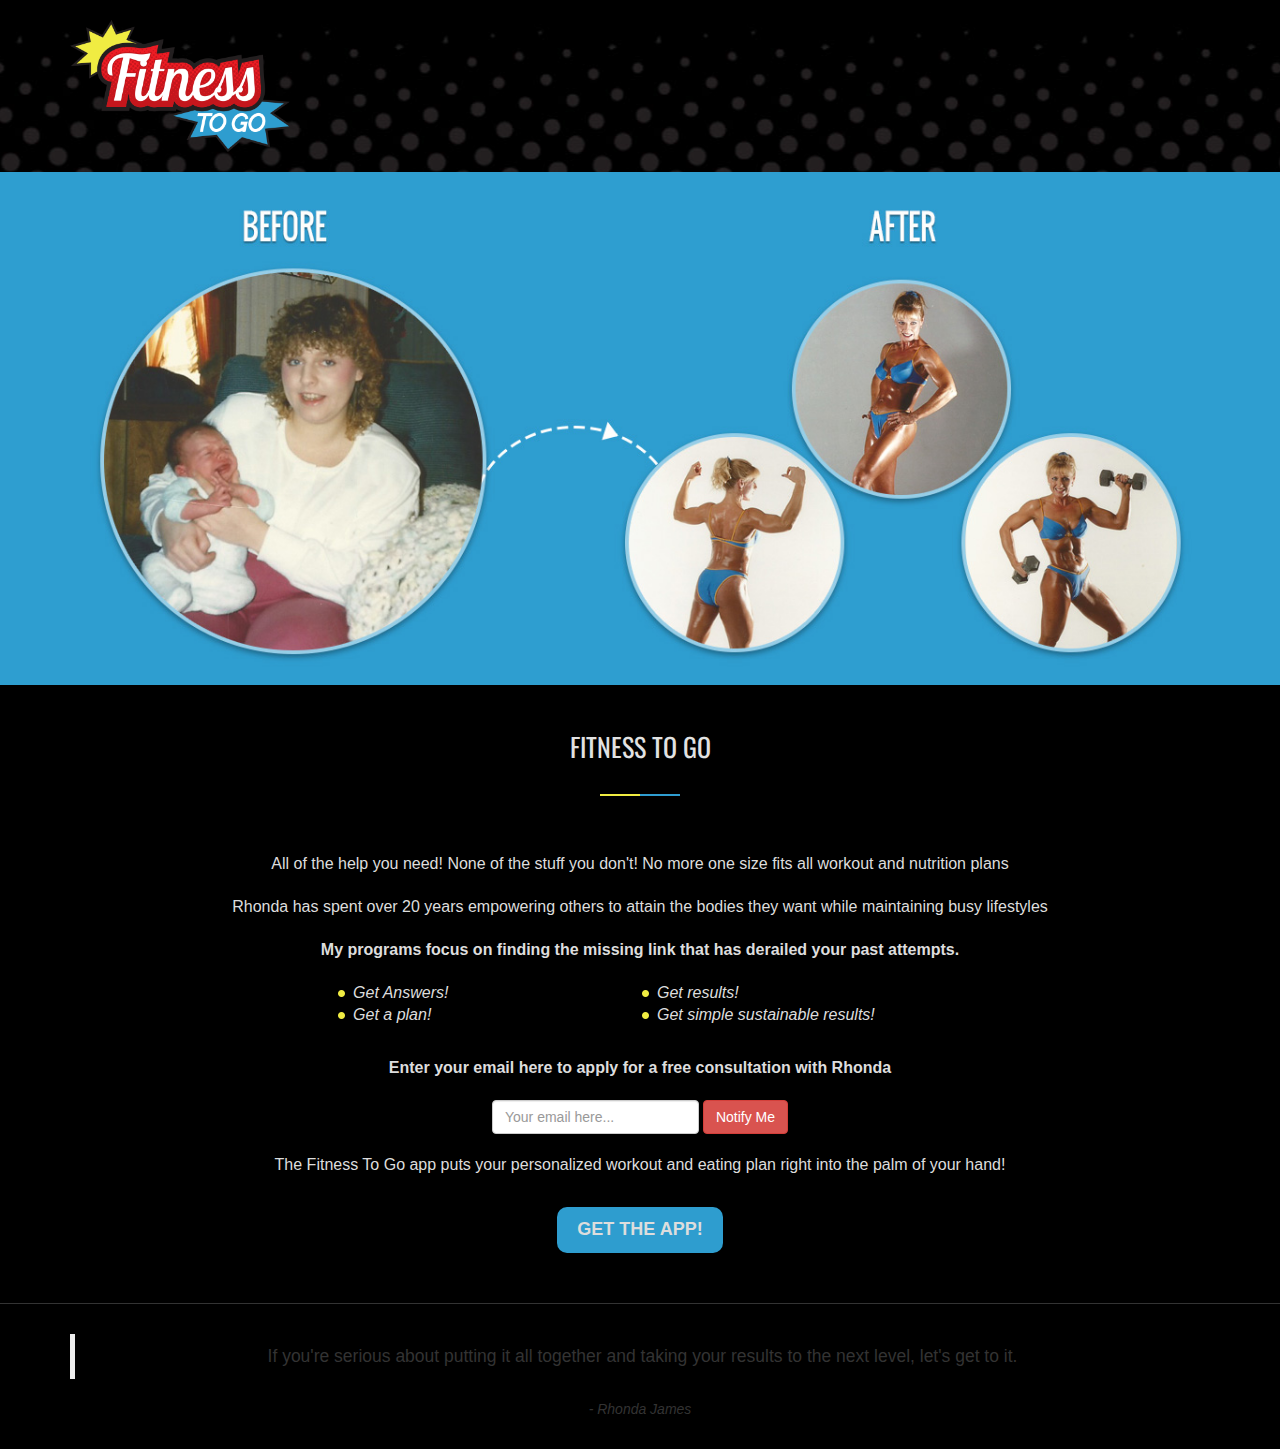
<file: index.html>
<!DOCTYPE html>
<head>
    <title>Fitness To Go</title>

    <!-- Meta -->
    <meta charset="utf-8">
    <meta content="width=device-width, initial-scale=1.0" name="viewport">
    <meta content="" name="description">
    <meta content="" name="author">
    <meta name="viewport" content="width=device-width, height=device-height, initial-scale=1.0, user-scalable=yes">
    <meta name="apple-mobile-web-app-capable" content="yes" />
    <meta name="handheldfriendly" content="true" />
    <meta name="MobileOptimized" content="width" />
    <meta name="format-detection" content="telephone=no" />

    <!-- Favicon -->


    <!---  CSS Global Compulsory  -->
    <link href="css/bootstrap.css" rel="stylesheet">
    <link href="css/custom.css" rel="stylesheet">

    <!---  Stylesheet For Icons  --->    
    <link href="css/font-awesome.css" rel="stylesheet">

    <!---  Menu Stylesheet  --->
    <link rel="stylesheet" href="css/menu-style.css" type="text/css">

    <!---  Owl Carousel Slider  Stylesheet  -->
    <link href="css/owl.carousel.css" rel="stylesheet" type="text/css" />

    <!--  Google Hosted Jquery File  --->
    <script src="https://ajax.googleapis.com/ajax/libs/jquery/1.11.3/jquery.min.js"></script>

    <script src="https://oss.maxcdn.com/libs/html5shiv/3.7.0/html5shiv.js"></script>
    <script src="https://oss.maxcdn.com/libs/respond.js/1.4.2/respond.min.js"></script>

    <!-- google fonts --> 
    <link href='http://fonts.googleapis.com/css?family=Roboto:400,100,100italic,300,300italic,400italic,500,500italic,700,700italic,900,900italic' rel='stylesheet' type='text/css'>
    <link href='https://fonts.googleapis.com/css?family=Oswald:400,700,300' rel='stylesheet' type='text/css'>

    <!--[if lte IE 8]>
        <link rel="stylesheet" href="https://fonts.googleapis.com/css?family=Oswald:400" /> 
        <link rel="stylesheet" href="http://fonts.googleapis.com/css?family=Oswald:700" /> 
        <link rel="stylesheet" href="http://fonts.googleapis.com/css?family=Oswald:300" />
    <![endif]-->

</head>	

<body>
    <!---  Header Section Start  --->
    <div class="header">
        <div class="container">
            <div class="row">
                <div class="col-md-4 col-sm-6">
                    <div class="logo">
                        <a href="index.html" title="Fitness To Go"><img src="images/logo.png" alt="Fitness To Go"></a>
                    </div>
                </div>
            </div>
        </div>
    </div>
    <!---  Header Section End  --->

    <!---  Slider Section Start  --->
    <div class="home_slider_bg">
        <img src="images/banner1.jpg" />
    </div>
    <!---  Slider Section End  --->

    <!---  Content Section Start  --->
    <div class="home_middel">
        <div class="container">
            <div class="row">
                <div class="col-md-12">
                    <h2>fitness To go
                        <span class="heding_line"><img src="images/heding_line.jpg" alt="Heading Line"></span>
                    </h2>
                    <p>All of the help you need! None of the stuff you don't! No more one size fits all workout and nutrition plans</p>
                    <p>Rhonda has spent over 20 years empowering others to attain the bodies they want while maintaining busy lifestyles</p>
                    <p><strong>My programs focus on finding the missing link that has derailed your past attempts.</strong></p>
                    <div class="listing">
                        <ul>
                            <li>Get Answers!</li>
                            <li>Get results!</li>
                            <li>Get a plan!</li>
                            <li>Get simple sustainable results!</li>
                        </ul>
                    </div>

                    <div class="subscribe">
                        <p><strong>Enter your email here to apply for a free consultation with Rhonda</strong></p>
                        <div class="row">
                            <div class="col-md-4 col-md-offset-4 col-sm6-6 col-sm-offset-3 ">
                                <form class="form-inline" role="form">
                                    <div class="form-group">
                                        <label class="sr-only" for="exampleInputEmail2">Email address</label>
                                        <input type="email" class="form-control transparent" placeholder="Your email here...">
                                    </div>
                                    <button type="submit" class="btn btn-danger btn-fill">Notify Me</button>
                                </form>
                            </div>
                        </div>
                    </div>
                    <p>The Fitness To Go app puts your personalized workout and eating plan right into the palm of your hand!</p>
                    <span class="bt"><a href="http://fitnesstogo.trainerize.com" target="_blank">get the app!</a></span>

                </div>
            </div>
        </div>
    </div>
    <div class="footer">
        <div class="container">
            <blockquote>If you're serious about putting it all together and taking your results to the next level, let's get to it.</blockquote><i> - Rhonda James</i>
        </div>
    </div>
    <!---  Content Section End  --->




    <script src="js/owl.carousel.js" type="text/javascript"></script>
    
    <!--- Script for Home Page Slider --->
    <script type="text/javascript">
        $(document).ready(function () {

            var owl = $("#hom_slider");
            owl.owlCarousel({
                items: 1, //10 items above 1000px browser width
                navigation: true,
                pagination: true,
                touchDrag: true,
                navigationText: ['<i class="fa fa-angle-left"></i>', '<i class="fa fa-angle-right"></i>'],
                paginationSpeed: 500,
                singleItem: true,
                autoPlay: true,
                responsive: true
            });
        });

    </script> 

    <script src="js/bootstrap.min.js" type="text/javascript"></script>
</body>
</html>
</file>
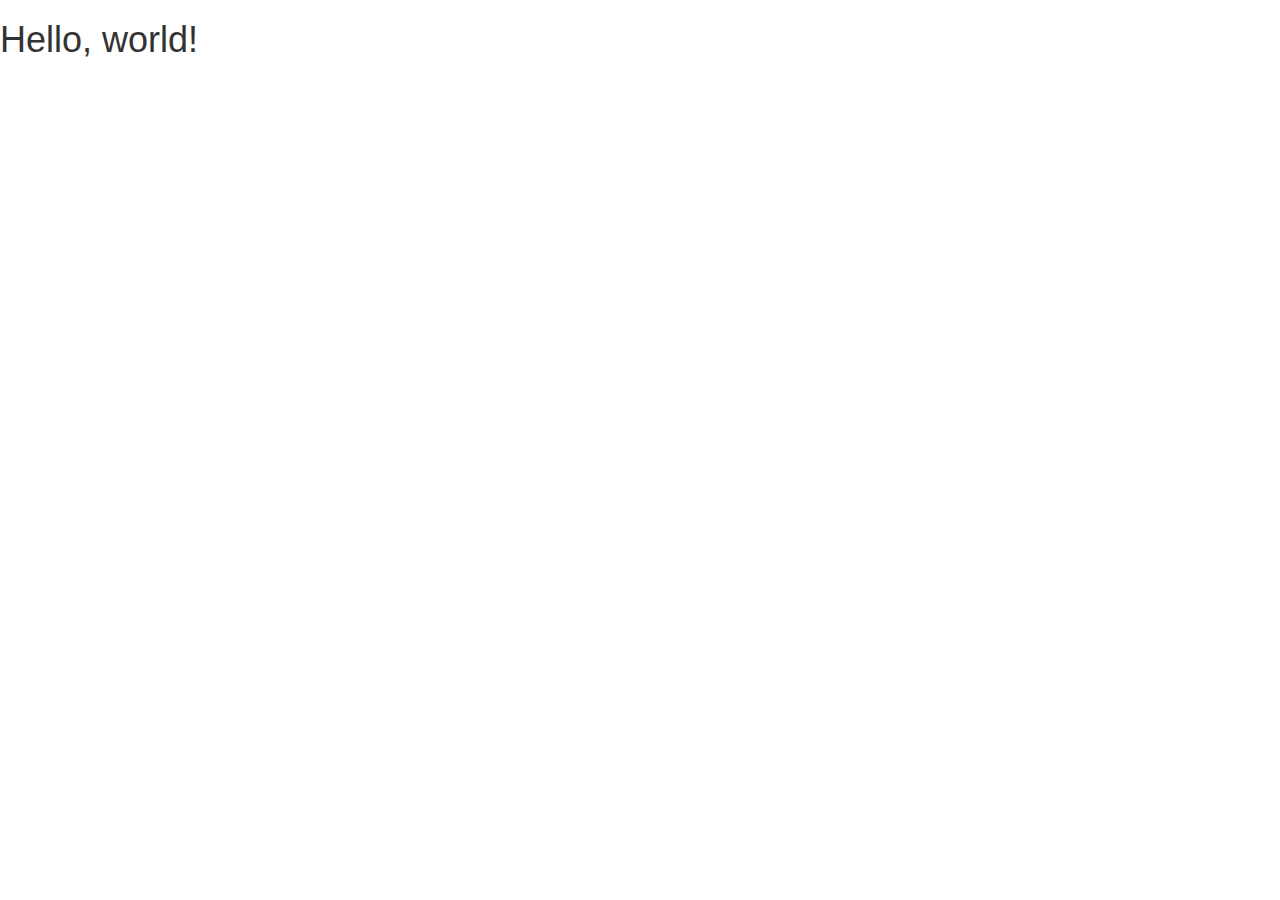
<file: index-old.html>
<!DOCTYPE html>
<html lang="en">
  <head>
      <meta charset="utf-8">
          <meta http-equiv="X-UA-Compatible" content="IE=edge">
              <meta name="viewport" content="width=device-width, 
              initial-scale=1">
                  <!-- The above 3 meta tags *must* come first in the head; any 
                  other head content must come *after* these tags -->
                      <title>Bootstrap 101 Template</title>
                      
                          <!-- Bootstrap -->
                              <link href="css/bootstrap.min.css" 
                              rel="stylesheet">
                              
                                  <!-- HTML5 shim and Respond.js for IE8 support 
                                  of HTML5 elements and media queries -->
                                      <!-- WARNING: Respond.js doesn't work if 
                                      you view the page via file:// -->
                                          <!--[if lt IE 9]>
                                                <script 
                                                src="https://oss.maxcdn.com/html5shiv/3.7.2/html5shiv.min.js"></script>
                                                      <script 
                                                      src="https://oss.maxcdn.com/respond/1.4.2/respond.min.js"></script>
                                                          <![endif]-->
                                                            </head>
                                                              <body>
                                                                  <h1>Hello, 
                                                                  world!</h1>
                                                                  
                                                                      <!-- 
                                                                      jQuery 
                                                                      (necessary 
                                                                      for 
                                                                      Bootstrap's JavaScript plugins) -->
                                                                          <script src="https://ajax.googleapis.com/ajax/libs/jquery/1.11.3/jquery.min.js"></script>
                                                                              <!-- Include all compiled plugins (below), or include individual files as needed -->
                                                                                  <script src="js/bootstrap.min.js"></script>
                                                                                    </body>
                                                                                    </html>
</file>
<file: css/custom.css>
html, bdy {
    font-style: normal !important;
    color: #41484d;
    font-family: 'Roboto', sans-serif !important;

}
body{
    background: #fff;
}
h1, h2, h3, h4, h5, h6 {
    font-weight: 200;
    line-height: 44px;
    padding: 0;
}
h2 {
    font-size: 38px;
    font-weight: 200;
}
a{
    outline: none;
    border: none;
}
p {
    font-weight: 300;
}
a:hover {
    text-decoration: none;
}
input{
    outline: 0;
}
a,
input[type="submit"]
{
    transition: 0.3s;
    -moz-transition: 0.3s;
    -webkit-transition: 0.3s;}
/*=================
        HEADER
==================*/
.header{
    background:url(../images/header_topbg.jpg) repeat-x top center;
    padding: 0px;
}
.logo{
    margin: 0px;
    width: 225px;
    display: inline-block;
    padding: 20px 0px;
}
.logo img
{
    width: 100%;
    display: inline-block;
}
.con_info {
  display: inline-block;
  padding: 76px 0;
}
.con_info ul{
	display:inline-block;
	padding:0px;
	margin:0px;
	}
	.con_info ul li{
	display:inline-block;
	list-style: none;
	}
	.con_info ul li a{
	display:inline-block;
	color :#fff;
	}
	.con_info ul li a .fa{
	margin-right:5px;
}
.pull-right.con_info a:hover {
  color: #2E9ED0;
}

/*=================
        SLIDER
==================*/

.home_slider_bg {
    background: #2e9dcf none repeat scroll 0 0;
    display: inline-block;
    text-align: center;
    width: 100%;
}
.home_slider{
    width: 100%;
    display: inline-block;
    text-align: center;
    padding:40px 0;
    background: #2e9dcf;
}
.hom_slider_inner{
    display: inline-block;
    width: 100%;
}
.hom_slider_inner h3{
    font-weight: normal;
    font-family: 'Oswald', sans-serif;
    font-size: 36px;
    color: #fff;
    text-transform: uppercase;
    margin: 0 0 40px;
    text-shadow: 2px 2px 2px #1e6788;
}
.hom_slider_inner .men-img{
    display: inline-block;
    margin: 0px;
    border: 4px solid #97cee7;
}
.hom_slider_inner .after_img{
    border: none;
    margin-top: 70px;
}
.hom_slider_inner .men-img img {
    display: inline-block;
    width: 100%;
    height: auto;
}
.fa.fa-angle-left, .fa.fa-angle-right{
    vertical-align: top !important;
}
.owl-pagination {
    display: none;
}
.owl-pagination {
    text-align: center;
}
.owl-page {
    height: 15px ;
    width: 15px;
    background: #fff;
    display: inline-block;
    margin: 5px;
    border-radius: 100%;
}
.owl-page.active {
    background: red;
    display: inline-block;
}
.home_slider_bg > img {
    height: auto;
    width: 100%;
}
/*=================
        Middle Content
==================*/
.home_middel{
    width: 100%;
    float: left;
    background: #000000;
    text-align: center;
    padding: 40px 0;
}
.home_middel h2{
    font-weight: normal;
    font-family: 'Oswald', sans-serif;
    font-size: 26px;
    color: #e2e2e2;
    text-transform: uppercase;
    margin: 0 0 40px;
}
.home_middel h2 .heding_line{
    display: block;
}
.home_middel p{
    font-size: 16px;
    color: #dddddd;
    margin: 0 0 20px;
}
.home_middel .bt{
    display: inline-block;
    width: 100%;
    margin: 10px 0;
}
.home_middel .bt a{
    font-size: 18px;
    color: #dddddd;
    display: inline-block;
    font-weight: 700;
    background: #2e9dcf;
    text-transform: uppercase;
    padding: 10px 20px;
    border-radius: 10px;
}
.home_middel .bt a:hover{
    background: #f0ec42;
    color: #000;
}
.home_middel .listing{
    display: block;
    margin: 0 0 30px;
}
.home_middel .listing ul{
    padding: 0;
    margin: 0;
    width: 610px;
    display: inline-block;
}
.home_middel .listing ul li{
    display: inline-block;
    font-size: 16px;
    color: #dddddd;
    font-style: italic;
    width: 300px;
    text-align: left;
    background: url(../images/listing_icon.png) no-repeat center left;
    padding-left: 15px
}
.subscribe {
    display: inline-block;
    margin-bottom: 20px;
    width: 100%;
}
.footer {
    background: #000;
    text-align: center;
    padding: 30px 0px;
    border-top: 1px solid #333;
    display: inline-block;
    width: 100%;
}
.success {
    background: green none repeat scroll 0 0;
    color: #fff;
    font-size: 14px;
    padding: 10px;
}
.error{
    background: red none repeat scroll 0 0;
    color: #fff;
    font-size: 14px;
    padding: 10px;
}
.instructions_btn {
    display: none;
}
/*=================
        RESPONSIVE
==================*/
@media screen and (max-width:1200px){


}
@media screen and (min-width:768px) and (max-width:1279px){
    .men-img {
        width: 90%;
    }
    .home_slider .owl-prev {
        left: -10px !important;
    }
    .home_slider .owl-next {
        right: -10px !important;
    }
}
@media screen and (max-width:991px){

}
@media screen and (max-width:768px){
}
@media screen and (max-width:767px){
    .owl-pagination {
        display: inline-block;
        width:100%;
        text-align: center;
    }
    .home_middel .listing ul {
        display: inline-block;
        text-align: center;
        width: 100%;
    }
    .home_middel .listing ul li {
        background: rgba(0, 0, 0, 0) url("../images/listing_icon.png") no-repeat scroll left center;
        display: block;
        padding-left: 15px;
        text-align: left;
        width: 100%;
        margin: 0 auto;
    }
    .owl-buttons {
        display: none;
    }
}
@media screen and (max-width:690px){
}
@media screen and (max-width:480px){

}

@media screen and (max-width:479px){
    .instructions_btn {
        display: inline-block;
        margin-bottom: 10px;
    }
    .instructions_content
    {
        display: none;
    }
    .logo {
  margin: 0;
  width: 100% !important;
  display: inline-block;
  text-align: center;
  padding:10px 0px;
}
    .logo img {
  display: inline-block;
  height: auto;
  width: 175px;
}
.con_info {
  display: inline-block;
  padding: 18px 0;
  text-align: center;
  width: 100%;
}
.col-xs-6 {
  width: 100% !important;
}
}
</file>
<file: css/menu-style.css>
.menu{
    float: left;
    margin-top:30px;
    padding:0px;
}
.nav{
    display: inline-block;
    margin: 0;
    padding: 0;
}
.nav li{
    display: inline-block;
    margin-left: 30px;
}
.nav li:first-child{
    margin-left: 0px;
}
.nav li a{
    font-size:14px;
    color: #aaabab;
    padding: 0px;
    text-transform: uppercase;
    padding-bottom: 27px;
}
.nav li a.active{
    border-bottom: 5px solid #00bad2;
    color: #fff;
}
.nav li a:hover{
    color: #fff;
}

.toggleMenu {
    display:  none;
    background:#333;
    padding: 13px 10px 10px;
    color: #fff;
    font-size:14px;
    float: right;
    margin: 5px 0;
}
.toggleMenu span{
    font-size:28px;
    color:#FFF;
    height:22px;
    float:left;
    margin:-3px 0px 0px 0px;
    padding:0px;
}
a.toggleMenu:hover{
    color:#FFF;
}
.nav:before, .nav:after {
    content: " ";
    display: table;
}
.nav:after {
    clear: both;
}
.nav ul {
    list-style: none;
    width:170px;
    z-index:9999;
}
.nav li {
    position: relative;
}
.nav > li {
    display:inline-block;
}
.nav > li > a {
    display: block;
}
.nav > li > a.parent {
    display: inline-block;
}
.nav > li > span.parent_span {
    display:none;
    float:right;
    width:57px;
    text-align:center;
    background:#004F6E;
    /*	background-color: rgba(141, 146, 145, 0.2);*/
    padding:10px 6px 7px 14px;
    height:20px;
    cursor:pointer;
    margin:3px 3px 3px 0px;
    color:#fff;
}
.nav li ul {
    position: absolute;
    left: -9999px;
    /*	background:#ffffff;*/
    background-color: rgba(255, 255, 255, 0.5);
    padding:0px 0px;
}
.nav > li.hover > ul {
    left: 0;
}
.nav li li.hover ul {
    left: 100%;
    top: 0;
}
.nav li li a {
    display:block;
    text-align:left;
    color:#626565;
    border-top:2px solid #626565;
    padding:15px 10px 5px;
    font-weight: 600;
    margin: 0px 10px;
}
.nav li li:first-child a{
    border:none;
}
.nav li li li a {
    background:#4b4b4b;
    z-index:200;
    border-top: 1px solid #fff;
}
.current-menu-item a, .current_page_item a{
    color: #C6CED1;
}

@media screen and (max-width:1200px){

    .nav li {
        margin-left: 16px;
        float: left;
    }
}

@media only screen and (max-width: 991px) {

    .active {
        display: block;
    }
    .menu {
        width: 100%;
        margin-top: -65px;
    }
    .nav li {
        margin-left: 0px;
    }
    .menu .menu_holder_left_bg{
        background:none;
    }
    .menu_holder_right_bg{
        background:none;
    }
    .nav{
        margin-top: 20px;
        border-left:none;
        width: 100%;
    }
    .nav > li {
        float: none;
        width:100%;
        border-bottom:1px solid #262a2f;
    }
    .nav li a.active {
        background: #00BAD2;
        color: #FFF;
        border-bottom: none;
    }
    .nav > li:last-child {
        border-bottom: none;
    }
    .nav > li > a{
        background:none;
        text-align:left;
        padding:12px 10px;
        margin: 0px;
        border-right:none;
    }
    .nav > li > a.parent{
        background:none;
        text-align:left;
        width:640px;
        padding:13px 10px 11px 10px;
    }
    .nav a {
        margin: 0 0px 0 2px;
    }
    .nav > li > span.parent_span {
        display:block;
    }
    .nav li li a {
        width:680px;
        padding:12px 30px 12px 30px;
        background:#004F6E;
        border-top:1px solid #7b7e7d;
        color:#fff;
    }
    .nav ul {
        display: block;
        width: 100%;
    }
    .nav li ul {
        position: static;
        left: 0px;
        display:none;
    }
    .nav > li.hover > ul, .nav li li.hover ul {
        position: static;
        margin:3px 0px 0px 0px;
    }
    .header_menu_box{
        margin:20px 0px 0px;
    }
    .nav li ul {
        background: none;
    }
}
@media only screen and (max-width: 767px) {
    .wrapper{
        width: 620px;
    }
    .nav > li > a.parent{
        width:335px;
    }
    .nav a {
        margin: 0 0px 0 2px;
    }
    .nav li li a {
        width:370px;
    }
    .nav li ul {
        background: none;
    }

}
@media only screen and (max-width : 639px) {
    .wrapper{
        width: 450px;
    }

}

@media only screen and (max-width: 459px) {
    .wrapper{
        width: 300px;
    }
    .nav > li > a.parent{
        width:215px;
    }
    .nav > li > span.parent_span{
        width:37px;
    }
    .nav li li a {
        width:230px;
    }
    .nav a {
        margin: 0 0px 0 2px;
    }
    .nav li ul {
        background: none;
    }
    .logo {
        margin: 0px;
        width: 210px;
    }
}
</file>
